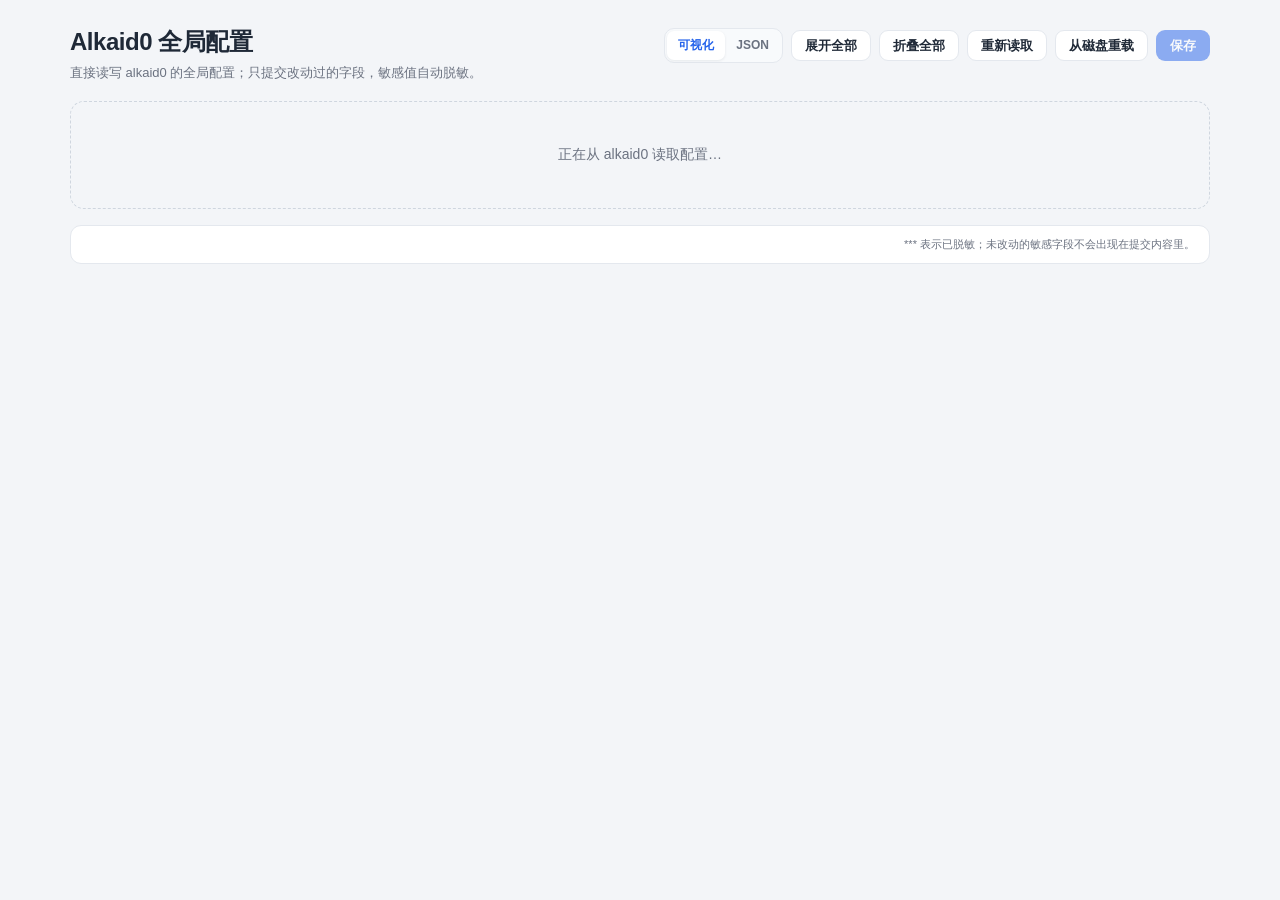
<file: views/remote/index.html>
<!doctype html>
<html lang="zh-CN">
  <head>
    <meta charset="utf-8" />
    <meta name="viewport" content="width=device-width, initial-scale=1" />
    <title>Alkaid0 全局配置</title>
    <link rel="stylesheet" href="./style.css" />
  </head>
  <body>
    <main class="page">
      <header class="page-header">
        <div class="title-block">
          <div class="title-line">
            <h1 data-i18n="views.remote.ui.title" data-fallback="Alkaid0 全局配置">
              Alkaid0 全局配置
            </h1>
            <span id="version" class="pill" hidden></span>
            <span id="server" class="pill mono" hidden></span>
          </div>
          <p
            class="subtitle"
            data-i18n="views.remote.ui.subtitle"
            data-fallback="直接读写 alkaid0 的全局配置；只提交改动过的字段，敏感值自动脱敏。"
          >
            直接读写 alkaid0 的全局配置；只提交改动过的字段，敏感值自动脱敏。
          </p>
        </div>
        <div class="toolbar">
          <div class="tabs" role="tablist">
            <button
              id="mode-tree"
              class="tab is-active"
              type="button"
              role="tab"
              aria-selected="true"
              data-i18n="views.remote.ui.tree"
              data-fallback="可视化"
            >
              可视化
            </button>
            <button
              id="mode-json"
              class="tab"
              type="button"
              role="tab"
              aria-selected="false"
              data-i18n="views.remote.ui.json"
              data-fallback="JSON"
            >
              JSON
            </button>
          </div>
          <button
            id="expand-all"
            class="btn ghost"
            type="button"
            data-i18n="views.remote.ui.expand_all"
            data-fallback="展开全部"
          >
            展开全部
          </button>
          <button
            id="collapse-all"
            class="btn ghost"
            type="button"
            data-i18n="views.remote.ui.collapse_all"
            data-fallback="折叠全部"
          >
            折叠全部
          </button>
          <button
            id="reload"
            class="btn ghost"
            type="button"
            data-i18n="views.remote.ui.reload"
            data-fallback="重新读取"
          >
            重新读取
          </button>
          <button
            id="remote-reload"
            class="btn ghost"
            type="button"
            data-i18n="views.remote.ui.reload_remote"
            data-fallback="从磁盘重载"
          >
            从磁盘重载
          </button>
          <button
            id="wakeup-hook"
            class="btn ghost"
            type="button"
            hidden
            data-fallback="一键安装唤醒钩子"
          >
            一键安装唤醒钩子
          </button>
          <button
            id="save"
            class="btn primary"
            type="button"
            disabled
            data-i18n="views.remote.ui.save"
            data-fallback="保存"
          >
            保存
          </button>
        </div>
      </header>

      <div id="banner" class="banner" hidden>
        <span id="banner-text"></span>
      </div>

      <section id="tree" class="tree" aria-live="polite" aria-busy="true">
        <div
          class="placeholder"
          data-i18n="views.remote.ui.loading"
          data-fallback="正在从 alkaid0 读取配置…"
        >
          正在从 alkaid0 读取配置…
        </div>
      </section>

      <section id="json-panel" class="json-panel" hidden>
        <div class="json-toolbar">
          <button
            id="apply-json"
            class="btn primary"
            type="button"
            data-i18n="views.remote.ui.apply_json"
            data-fallback="应用 JSON"
          >
            应用 JSON
          </button>
          <button
            id="format-json"
            class="btn ghost"
            type="button"
            data-i18n="views.remote.ui.format_json"
            data-fallback="格式化"
          >
            格式化
          </button>
          <button
            id="sync-json"
            class="btn ghost"
            type="button"
            data-i18n="views.remote.ui.sync_json"
            data-fallback="放弃编辑"
          >
            放弃编辑
          </button>
          <span
            class="hint"
            data-i18n="views.remote.ui.json_hint"
            data-fallback="这里编辑的是完整配置草稿；应用后仍需点「保存」才会写入 alkaid0。$schema 不会提交。"
          >
            这里编辑的是完整配置草稿；应用后仍需点「保存」才会写入 alkaid0。$schema 不会提交。
          </span>
        </div>
        <textarea
          id="json-editor"
          class="json-editor"
          spellcheck="false"
          autocomplete="off"
          aria-label="JSON"
        ></textarea>
        <div id="json-error" class="json-error" hidden></div>
      </section>

      <div id="modal" class="modal" hidden>
        <div class="modal-card" role="dialog" aria-modal="true" aria-labelledby="modal-text">
          <p id="modal-text" class="modal-text"></p>
          <div class="modal-actions">
            <button
              id="modal-cancel"
              class="btn ghost"
              type="button"
              data-i18n="views.remote.ui.cancel"
              data-fallback="取消"
            >
              取消
            </button>
            <button
              id="modal-ok"
              class="btn primary"
              type="button"
              data-i18n="views.remote.ui.confirm"
              data-fallback="确定"
            >
              确定
            </button>
          </div>
        </div>
      </div>

      <footer class="statusbar">
        <span id="status" class="status" role="status" aria-live="polite"></span>
        <span
          class="hint"
          data-i18n="views.remote.ui.masked_short"
          data-fallback="*** 表示已脱敏；未改动的敏感字段不会出现在提交内容里。"
        >
          *** 表示已脱敏；未改动的敏感字段不会出现在提交内容里。
        </span>
      </footer>
    </main>
    <script type="module" src="./app.js"></script>
  </body>
</html>
</file>
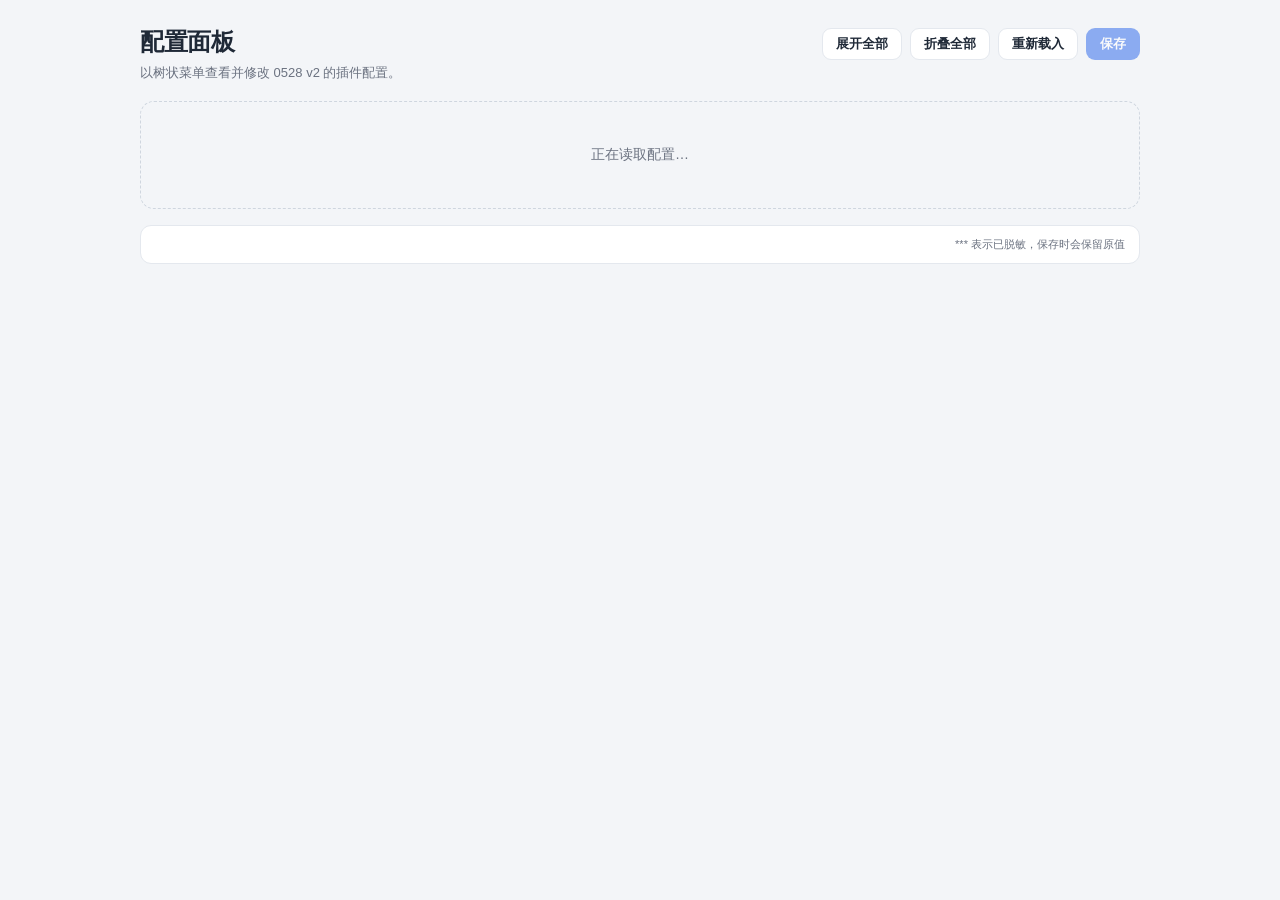
<file: views/settings/index.html>
<!doctype html>
<html lang="zh-CN">
  <head>
    <meta charset="utf-8" />
    <meta name="viewport" content="width=device-width, initial-scale=1" />
    <title>0528 v2</title>
    <link rel="stylesheet" href="./style.css" />
  </head>
  <body>
    <main class="page">
      <header class="page-header">
        <div class="title-block">
          <div class="title-line">
            <h1 data-i18n="views.settings.ui.title" data-fallback="配置面板">配置面板</h1>
            <span id="version" class="version" hidden></span>
          </div>
          <p
            class="subtitle"
            data-i18n="views.settings.ui.subtitle"
            data-fallback="以树状菜单查看并修改 0528 v2 的插件配置。"
          >
            以树状菜单查看并修改 0528 v2 的插件配置。
          </p>
        </div>
        <div class="toolbar">
          <button
            id="expand-all"
            class="btn ghost"
            type="button"
            data-i18n="views.settings.ui.expand_all"
            data-fallback="展开全部"
          >
            展开全部
          </button>
          <button
            id="collapse-all"
            class="btn ghost"
            type="button"
            data-i18n="views.settings.ui.collapse_all"
            data-fallback="折叠全部"
          >
            折叠全部
          </button>
          <button
            id="reload"
            class="btn ghost"
            type="button"
            data-i18n="views.settings.ui.reload"
            data-fallback="重新载入"
          >
            重新载入
          </button>
          <button
            id="save"
            class="btn primary"
            type="button"
            disabled
            data-i18n="views.settings.ui.save"
            data-fallback="保存"
          >
            保存
          </button>
        </div>
      </header>

      <div id="banner" class="banner" hidden>
        <span id="banner-text"></span>
      </div>

      <section id="tree" class="tree" aria-live="polite" aria-busy="true">
        <div
          class="placeholder"
          data-i18n="views.settings.ui.loading"
          data-fallback="正在读取配置…"
        >
          正在读取配置…
        </div>
      </section>

      <footer class="statusbar">
        <span id="status" class="status" role="status" aria-live="polite"></span>
        <span
          class="hint"
          data-i18n="views.settings.ui.masked_short"
          data-fallback="*** 表示已脱敏，保存时会保留原值"
        >
          *** 表示已脱敏，保存时会保留原值
        </span>
      </footer>
    </main>
    <script type="module" src="./app.js"></script>
  </body>
</html>
</file>
<file: views/remote/style.css>
:root {
  color-scheme: light;
  --bg: #f3f5f8;
  --panel: #ffffff;
  --panel-2: #f8fafc;
  --text: #1f2937;
  --muted: #6b7280;
  --border: #e4e8ee;
  --border-strong: #cfd6df;
  --accent: #2563eb;
  --accent-strong: #1d4ed8;
  --accent-weak: #e8efff;
  --danger: #b42318;
  --danger-weak: #fee4e2;
  --warning: #93540a;
  --warning-weak: #fff4df;
  --ok: #067647;
  --ok-weak: #e7f8ef;
  --shadow: 0 1px 2px rgba(16, 24, 40, 0.04), 0 12px 32px rgba(16, 24, 40, 0.05);
  --radius: 14px;
}

[data-theme="dark"] {
  color-scheme: dark;
  --bg: #0f141b;
  --panel: #161c25;
  --panel-2: #1b2230;
  --text: #e5e9f0;
  --muted: #98a2b3;
  --border: #273142;
  --border-strong: #3a465b;
  --accent: #6ea0ff;
  --accent-strong: #8ab4ff;
  --accent-weak: #1b2a4a;
  --danger: #ff8d85;
  --danger-weak: #3a1b1b;
  --warning: #f5c26b;
  --warning-weak: #33260f;
  --ok: #6ce9a6;
  --ok-weak: #11291f;
  --shadow: 0 1px 2px rgba(0, 0, 0, 0.25), 0 18px 48px rgba(0, 0, 0, 0.28);
}

* {
  box-sizing: border-box;
}

[hidden] {
  display: none !important;
}

html,
body {
  margin: 0;
  min-height: 100%;
}

body {
  background: var(--bg);
  color: var(--text);
  font-family:
    -apple-system, BlinkMacSystemFont, "Segoe UI", "Noto Sans SC",
    "PingFang SC", "Microsoft YaHei", sans-serif;
  font-size: 14px;
  line-height: 1.55;
  -webkit-font-smoothing: antialiased;
}

.page {
  width: min(100%, 1180px);
  margin: 0 auto;
  padding: 28px 20px 40px;
}

.page-header {
  display: flex;
  flex-wrap: wrap;
  align-items: flex-start;
  justify-content: space-between;
  gap: 18px;
  margin-bottom: 18px;
}

.title-block {
  min-width: 260px;
  flex: 1 1 360px;
}

.title-line {
  display: flex;
  align-items: center;
  gap: 8px;
  flex-wrap: wrap;
}

h1 {
  margin: 0;
  font-size: 24px;
  line-height: 1.2;
  letter-spacing: -0.02em;
}

.subtitle {
  margin: 6px 0 0;
  color: var(--muted);
  font-size: 13px;
}

.pill {
  display: inline-flex;
  align-items: center;
  max-width: 100%;
  padding: 2px 8px;
  border: 1px solid var(--border);
  border-radius: 999px;
  color: var(--muted);
  font-size: 11px;
  font-variant-numeric: tabular-nums;
  overflow: hidden;
  text-overflow: ellipsis;
  white-space: nowrap;
}

.toolbar {
  display: flex;
  flex-wrap: wrap;
  align-items: center;
  justify-content: flex-end;
  gap: 8px;
}

.tabs {
  display: inline-flex;
  padding: 2px;
  border: 1px solid var(--border);
  border-radius: 10px;
  background: var(--panel-2);
}

.tab {
  appearance: none;
  border: none;
  border-radius: 7px;
  padding: 5px 11px;
  background: transparent;
  color: var(--muted);
  font: inherit;
  font-size: 12px;
  font-weight: 600;
  cursor: pointer;
}

.tab.is-active {
  background: var(--panel);
  color: var(--accent);
  box-shadow: 0 1px 3px rgba(16, 24, 40, 0.08);
}

.btn {
  appearance: none;
  border: 1px solid transparent;
  border-radius: 9px;
  padding: 7px 13px;
  font: inherit;
  font-size: 13px;
  font-weight: 600;
  line-height: 1.2;
  cursor: pointer;
  transition:
    background-color 0.16s ease,
    border-color 0.16s ease,
    color 0.16s ease,
    transform 0.06s ease;
}

.btn:active {
  transform: translateY(1px);
}

.btn:focus-visible,
.tab:focus-visible {
  outline: 2px solid var(--accent);
  outline-offset: 2px;
}

.btn.primary {
  background: var(--accent);
  color: #ffffff;
}

.btn.primary:hover:not(:disabled) {
  background: var(--accent-strong);
}

[data-theme="dark"] .btn.primary {
  color: #0b1220;
}

.btn.ghost {
  background: var(--panel);
  border-color: var(--border);
  color: var(--text);
}

.btn.ghost:hover:not(:disabled) {
  border-color: var(--border-strong);
  background: var(--panel-2);
}

.btn.danger {
  background: transparent;
  border-color: transparent;
  color: var(--danger);
}

.btn.danger:hover:not(:disabled) {
  background: var(--danger-weak);
}

.btn:disabled {
  cursor: not-allowed;
  opacity: 0.5;
}

.btn.small {
  padding: 3px 8px;
  font-size: 11px;
  font-weight: 500;
}

.banner {
  display: flex;
  gap: 10px;
  margin-bottom: 14px;
  padding: 11px 14px;
  border: 1px solid var(--border);
  border-left: 3px solid var(--accent);
  border-radius: 10px;
  background: var(--panel);
  color: var(--muted);
  font-size: 13px;
}

.banner.warning {
  border-left-color: var(--warning);
  background: var(--warning-weak);
  color: var(--warning);
}

.tree {
  display: flex;
  flex-direction: column;
  gap: 12px;
}

.placeholder {
  padding: 42px 20px;
  border: 1px dashed var(--border-strong);
  border-radius: var(--radius);
  color: var(--muted);
  text-align: center;
}

.placeholder.error {
  border-color: var(--danger);
  color: var(--danger);
  background: var(--danger-weak);
}

.placeholder .btn {
  margin-top: 10px;
}

.node {
  overflow: hidden;
  border: 1px solid var(--border);
  border-radius: var(--radius);
  background: var(--panel);
}

.tree > .node {
  box-shadow: var(--shadow);
}

.node .node {
  border-radius: 10px;
  background: var(--panel-2);
}

.node > summary {
  display: flex;
  align-items: center;
  gap: 10px;
  padding: 13px 15px;
  cursor: pointer;
  list-style: none;
  user-select: none;
}

.node > summary::-webkit-details-marker {
  display: none;
}

.node > summary:focus-visible {
  outline: 2px solid var(--accent);
  outline-offset: -2px;
}

.node[open] > summary {
  border-bottom: 1px solid var(--border);
}

.chevron {
  display: inline-flex;
  align-items: center;
  justify-content: center;
  width: 21px;
  height: 21px;
  border-radius: 6px;
  background: var(--panel-2);
  color: var(--muted);
  flex: 0 0 auto;
  transition: transform 0.18s ease;
}

.node[open] > summary .chevron {
  transform: rotate(90deg);
  color: var(--accent);
}

.summary-text {
  min-width: 0;
  flex: 1 1 auto;
}

.summary-title {
  display: flex;
  align-items: center;
  gap: 7px;
  flex-wrap: wrap;
  font-size: 14px;
  font-weight: 650;
}

.tree > .node > summary .summary-title {
  font-size: 15px;
}

.summary-desc {
  margin-top: 2px;
  color: var(--muted);
  font-size: 12px;
  overflow-wrap: anywhere;
}

.count {
  display: inline-flex;
  align-items: center;
  justify-content: center;
  min-width: 21px;
  height: 19px;
  padding: 0 6px;
  border-radius: 999px;
  background: var(--accent-weak);
  color: var(--accent);
  font-size: 10px;
  font-weight: 600;
  font-variant-numeric: tabular-nums;
}

.node-body {
  margin: 0 13px 11px;
  padding: 0 0 0 12px;
  border-left: 2px solid var(--border);
}

.tree > .node > .node-body {
  margin: 0 15px 14px;
  padding-left: 14px;
}

.map-entry,
.array-item {
  overflow: hidden;
  margin-top: 9px;
  border: 1px solid var(--border);
  border-radius: 10px;
  background: var(--panel);
}

.map-entry > summary,
.array-item > summary {
  display: flex;
  align-items: center;
  gap: 8px;
  padding: 9px 11px;
  cursor: pointer;
  list-style: none;
  user-select: none;
}

.map-entry > summary::-webkit-details-marker,
.array-item > summary::-webkit-details-marker {
  display: none;
}

.map-entry[open] > summary,
.array-item[open] > summary {
  border-bottom: 1px solid var(--border);
  background: var(--panel-2);
}

.entry-title {
  min-width: 0;
  font-family: ui-monospace, SFMono-Regular, Menlo, Consolas, monospace;
  font-size: 12px;
  font-weight: 600;
  overflow-wrap: anywhere;
}

.entry-hint {
  min-width: 0;
  color: var(--muted);
  font-size: 11px;
  overflow: hidden;
  text-overflow: ellipsis;
  white-space: nowrap;
}

.entry-body {
  padding: 10px 11px 12px;
}

.entry-actions,
.row-actions,
.array-actions {
  display: flex;
  flex-wrap: wrap;
  align-items: center;
  gap: 6px;
}

.entry-actions {
  margin-bottom: 8px;
}

.key-row {
  display: flex;
  align-items: center;
  gap: 8px;
  margin-bottom: 8px;
}

.key-row label {
  flex: 0 0 auto;
  color: var(--muted);
  font-size: 11px;
}

.key-input {
  max-width: 320px;
  font-family: ui-monospace, SFMono-Regular, Menlo, Consolas, monospace;
  font-size: 12px;
}

.leaf {
  display: grid;
  grid-template-columns: minmax(0, 1fr) minmax(240px, 420px);
  column-gap: 24px;
  row-gap: 4px;
  padding: 11px 4px;
  border-top: 1px dashed var(--border);
}

.leaf:first-child {
  border-top: none;
}

.leaf.is-dirty {
  background: linear-gradient(90deg, transparent, var(--accent-weak) 240%);
}

.leaf-head {
  display: flex;
  align-items: center;
  gap: 6px;
  flex-wrap: wrap;
  min-width: 0;
}

.leaf-title {
  font-weight: 600;
  overflow-wrap: anywhere;
}

.leaf-hint {
  grid-column: 1;
  color: var(--muted);
  font-size: 11px;
  white-space: pre-wrap;
  overflow-wrap: anywhere;
}

.leaf-control {
  grid-column: 2;
  grid-row: 1 / span 2;
  align-self: start;
  min-width: 0;
}

.leaf-meta {
  grid-column: 1;
  display: flex;
  flex-wrap: wrap;
  gap: 4px 12px;
  color: var(--muted);
  font-size: 11px;
}

.leaf-meta code {
  padding: 1px 5px;
  border-radius: 5px;
  background: var(--panel-2);
  color: var(--text);
  font-family: ui-monospace, SFMono-Regular, Menlo, Consolas, monospace;
  font-size: 11px;
  overflow-wrap: anywhere;
}

.dirty-dot {
  display: none;
  width: 7px;
  height: 7px;
  border-radius: 50%;
  background: var(--accent);
  flex: 0 0 auto;
}

.is-dirty > .dirty-dot,
.is-dirty .leaf-head > .dirty-dot,
.is-dirty > summary .dirty-dot {
  display: inline-block;
}

.badge {
  display: inline-flex;
  align-items: center;
  padding: 1px 7px;
  border-radius: 999px;
  background: var(--panel-2);
  color: var(--muted);
  font-size: 10px;
  font-weight: 600;
  line-height: 1.5;
  white-space: nowrap;
}

.badge.secret {
  background: var(--warning-weak);
  color: var(--warning);
}

.badge.readonly {
  background: var(--accent-weak);
  color: var(--accent);
}

.badge.restart {
  background: var(--danger-weak);
  color: var(--danger);
}

.input-wrap {
  display: flex;
  align-items: stretch;
  gap: 6px;
}

.input,
select,
textarea {
  width: 100%;
  min-width: 0;
  border: 1px solid var(--border-strong);
  border-radius: 9px;
  padding: 7px 10px;
  background: var(--panel);
  color: var(--text);
  font: inherit;
  font-size: 13px;
  transition:
    border-color 0.16s ease,
    box-shadow 0.16s ease;
}

.input:hover,
select:hover,
textarea:hover {
  border-color: var(--muted);
}

.input:focus,
select:focus,
textarea:focus {
  outline: none;
  border-color: var(--accent);
  box-shadow: 0 0 0 3px var(--accent-weak);
}

.input:disabled {
  background: var(--panel-2);
  color: var(--muted);
  cursor: not-allowed;
}

textarea {
  min-height: 84px;
  resize: vertical;
  font-family: ui-monospace, SFMono-Regular, Menlo, Consolas, monospace;
  font-size: 12px;
}

.input.mono,
.mono {
  font-family: ui-monospace, SFMono-Regular, Menlo, Consolas, monospace;
  font-size: 12px;
}

.input.invalid,
textarea.invalid {
  border-color: var(--danger);
  background: var(--danger-weak);
}

.field-error {
  margin-top: 4px;
  color: var(--danger);
  font-size: 11px;
}

.switch {
  display: inline-flex;
  align-items: center;
  gap: 9px;
  cursor: pointer;
  user-select: none;
}

.switch input {
  position: absolute;
  width: 1px;
  height: 1px;
  opacity: 0;
  pointer-events: none;
}

.switch-track {
  position: relative;
  width: 42px;
  height: 24px;
  border-radius: 999px;
  background: var(--border-strong);
  transition: background-color 0.18s ease;
  flex: 0 0 auto;
}

.switch-track::after {
  content: "";
  position: absolute;
  top: 3px;
  left: 3px;
  width: 18px;
  height: 18px;
  border-radius: 50%;
  background: #ffffff;
  box-shadow: 0 1px 3px rgba(16, 24, 40, 0.25);
  transition: transform 0.18s ease;
}

.switch input:checked + .switch-track {
  background: var(--accent);
}

.switch input:checked + .switch-track::after {
  transform: translateX(18px);
}

.switch input:focus-visible + .switch-track {
  outline: 2px solid var(--accent);
  outline-offset: 2px;
}

.switch-label {
  color: var(--muted);
  font-size: 12px;
}

.reveal {
  flex: 0 0 auto;
  border: 1px solid var(--border);
  border-radius: 8px;
  padding: 0 9px;
  background: var(--panel-2);
  color: var(--muted);
  font: inherit;
  font-size: 11px;
  cursor: pointer;
}

.reveal:hover {
  color: var(--text);
  border-color: var(--border-strong);
}

.empty-note {
  padding: 12px 4px;
  color: var(--muted);
  font-size: 12px;
}

.node-actions {
  display: flex;
  flex-wrap: wrap;
  align-items: center;
  gap: 6px;
  margin-top: 8px;
}

.map-block {
  margin-top: 9px;
  padding-top: 8px;
  border-top: 1px dashed var(--border);
}

.map-head {
  display: flex;
  flex-wrap: wrap;
  align-items: center;
  justify-content: space-between;
  gap: 7px;
}

.map-title {
  color: var(--muted);
  font-size: 12px;
  font-weight: 600;
}

.add-row {
  display: flex;
  align-items: center;
  gap: 6px;
  margin-top: 9px;
}

.add-row .input {
  flex: 1 1 auto;
  max-width: 320px;
}

.modal {
  position: fixed;
  inset: 0;
  z-index: 50;
  display: flex;
  align-items: center;
  justify-content: center;
  padding: 20px;
  background: rgba(15, 20, 27, 0.55);
}

.modal-card {
  width: min(100%, 540px);
  padding: 18px;
  border: 1px solid var(--border);
  border-radius: 14px;
  background: var(--panel);
  box-shadow: 0 24px 64px rgba(16, 24, 40, 0.28);
}

.modal-text {
  margin: 0 0 14px;
  color: var(--text);
  font-size: 13px;
  white-space: pre-wrap;
  overflow-wrap: anywhere;
}

.modal-actions {
  display: flex;
  justify-content: flex-end;
  gap: 8px;
}

.json-panel {
  border: 1px solid var(--border);
  border-radius: var(--radius);
  background: var(--panel);
  box-shadow: var(--shadow);
  overflow: hidden;
}

.json-toolbar {
  display: flex;
  flex-wrap: wrap;
  align-items: center;
  gap: 8px;
  padding: 10px 12px;
  border-bottom: 1px solid var(--border);
  background: var(--panel-2);
}

.json-toolbar .hint {
  flex: 1 1 260px;
}

.json-editor {
  display: block;
  width: 100%;
  min-height: 62vh;
  border: none;
  border-radius: 0;
  padding: 14px;
  background: var(--panel);
  color: var(--text);
  font-family: ui-monospace, SFMono-Regular, Menlo, Consolas, monospace;
  font-size: 12px;
  line-height: 1.6;
  resize: vertical;
}

.json-editor:focus {
  outline: 2px solid var(--accent);
  outline-offset: -2px;
  box-shadow: none;
}

.json-error {
  padding: 9px 13px;
  border-top: 1px solid var(--danger);
  background: var(--danger-weak);
  color: var(--danger);
  font-size: 12px;
  white-space: pre-wrap;
}

.statusbar {
  display: flex;
  flex-wrap: wrap;
  align-items: center;
  justify-content: space-between;
  gap: 8px 16px;
  margin-top: 16px;
  padding: 10px 14px;
  border: 1px solid var(--border);
  border-radius: 11px;
  background: var(--panel);
  color: var(--muted);
  font-size: 12px;
}

.status.ok {
  color: var(--ok);
}

.status.error {
  color: var(--danger);
}

.status.warning {
  color: var(--warning);
}

.hint {
  color: var(--muted);
  font-size: 11px;
}

@media (max-width: 760px) {
  .page {
    padding: 18px 12px 30px;
  }

  .page-header {
    gap: 12px;
  }

  h1 {
    font-size: 20px;
  }

  .toolbar {
    width: 100%;
    justify-content: flex-start;
  }

  .toolbar .btn {
    flex: 1 1 auto;
  }

  .leaf {
    grid-template-columns: 1fr;
    row-gap: 7px;
  }

  .leaf-control,
  .leaf-hint,
  .leaf-meta {
    grid-column: 1;
    grid-row: auto;
  }

  .node-body,
  .tree > .node > .node-body {
    margin-right: 10px;
    padding-left: 10px;
  }
}
</file>
<file: views/settings/style.css>
:root {
  color-scheme: light;
  --bg: #f3f5f8;
  --panel: #ffffff;
  --panel-2: #f8fafc;
  --text: #1f2937;
  --muted: #6b7280;
  --border: #e4e8ee;
  --border-strong: #cfd6df;
  --accent: #2563eb;
  --accent-strong: #1d4ed8;
  --accent-weak: #e8efff;
  --danger: #b42318;
  --danger-weak: #fee4e2;
  --warning: #93540a;
  --warning-weak: #fff4df;
  --ok: #067647;
  --ok-weak: #e7f8ef;
  --shadow: 0 1px 2px rgba(16, 24, 40, 0.04), 0 12px 32px rgba(16, 24, 40, 0.05);
  --radius: 14px;
}

[data-theme="dark"] {
  color-scheme: dark;
  --bg: #0f141b;
  --panel: #161c25;
  --panel-2: #1b2230;
  --text: #e5e9f0;
  --muted: #98a2b3;
  --border: #273142;
  --border-strong: #3a465b;
  --accent: #6ea0ff;
  --accent-strong: #8ab4ff;
  --accent-weak: #1b2a4a;
  --danger: #ff8d85;
  --danger-weak: #3a1b1b;
  --warning: #f5c26b;
  --warning-weak: #33260f;
  --ok: #6ce9a6;
  --ok-weak: #11291f;
  --shadow: 0 1px 2px rgba(0, 0, 0, 0.25), 0 18px 48px rgba(0, 0, 0, 0.28);
}

* {
  box-sizing: border-box;
}

[hidden] {
  display: none !important;
}

html,
body {
  margin: 0;
  min-height: 100%;
}

body {
  background: var(--bg);
  color: var(--text);
  font-family:
    -apple-system, BlinkMacSystemFont, "Segoe UI", "Noto Sans SC",
    "PingFang SC", "Microsoft YaHei", sans-serif;
  font-size: 14px;
  line-height: 1.55;
  -webkit-font-smoothing: antialiased;
}

.page {
  width: min(100%, 1040px);
  margin: 0 auto;
  padding: 28px 20px 40px;
}

.page-header {
  display: flex;
  flex-wrap: wrap;
  align-items: flex-start;
  justify-content: space-between;
  gap: 18px;
  margin-bottom: 18px;
}

.title-block {
  min-width: 220px;
}

.title-line {
  display: flex;
  align-items: center;
  gap: 10px;
  flex-wrap: wrap;
}

h1 {
  margin: 0;
  font-size: 24px;
  line-height: 1.2;
  letter-spacing: -0.02em;
}

.version {
  display: inline-flex;
  align-items: center;
  padding: 2px 8px;
  border: 1px solid var(--border);
  border-radius: 999px;
  color: var(--muted);
  font-size: 12px;
  font-variant-numeric: tabular-nums;
}

.subtitle {
  margin: 6px 0 0;
  color: var(--muted);
  font-size: 13px;
}

.toolbar {
  display: flex;
  flex-wrap: wrap;
  gap: 8px;
}

.btn {
  appearance: none;
  border: 1px solid transparent;
  border-radius: 9px;
  padding: 7px 13px;
  font: inherit;
  font-size: 13px;
  font-weight: 600;
  line-height: 1.2;
  cursor: pointer;
  transition:
    background-color 0.16s ease,
    border-color 0.16s ease,
    color 0.16s ease,
    transform 0.06s ease;
}

.btn:active {
  transform: translateY(1px);
}

.btn:focus-visible {
  outline: 2px solid var(--accent);
  outline-offset: 2px;
}

.btn.primary {
  background: var(--accent);
  color: #ffffff;
}

.btn.primary:hover:not(:disabled) {
  background: var(--accent-strong);
}

[data-theme="dark"] .btn.primary {
  color: #0b1220;
}

.btn.ghost {
  background: var(--panel);
  border-color: var(--border);
  color: var(--text);
}

.btn.ghost:hover:not(:disabled) {
  border-color: var(--border-strong);
  background: var(--panel-2);
}

.btn:disabled {
  cursor: not-allowed;
  opacity: 0.5;
}

.btn.small {
  padding: 3px 9px;
  font-size: 12px;
  font-weight: 500;
}

.banner {
  display: flex;
  gap: 10px;
  margin-bottom: 14px;
  padding: 11px 14px;
  border: 1px solid var(--border);
  border-left: 3px solid var(--accent);
  border-radius: 10px;
  background: var(--panel);
  color: var(--muted);
  font-size: 13px;
}

.banner.warning {
  border-left-color: var(--warning);
  background: var(--warning-weak);
  color: var(--warning);
}

.tree {
  display: flex;
  flex-direction: column;
  gap: 12px;
}

.placeholder {
  padding: 42px 20px;
  border: 1px dashed var(--border-strong);
  border-radius: var(--radius);
  color: var(--muted);
  text-align: center;
}

.group {
  overflow: hidden;
  border: 1px solid var(--border);
  border-radius: var(--radius);
  background: var(--panel);
  box-shadow: var(--shadow);
}

.group > summary {
  display: flex;
  align-items: center;
  gap: 12px;
  padding: 15px 17px;
  cursor: pointer;
  list-style: none;
  user-select: none;
}

.group > summary::-webkit-details-marker {
  display: none;
}

.group > summary:focus-visible {
  outline: 2px solid var(--accent);
  outline-offset: -2px;
}

.chevron {
  display: inline-flex;
  align-items: center;
  justify-content: center;
  width: 22px;
  height: 22px;
  border-radius: 7px;
  background: var(--panel-2);
  color: var(--muted);
  flex: 0 0 auto;
  transition: transform 0.18s ease;
}

.group[open] .chevron {
  transform: rotate(90deg);
  color: var(--accent);
}

.summary-text {
  min-width: 0;
  flex: 1 1 auto;
}

.summary-title {
  display: flex;
  align-items: center;
  gap: 8px;
  flex-wrap: wrap;
  font-size: 15px;
  font-weight: 650;
}

.summary-desc {
  margin-top: 2px;
  color: var(--muted);
  font-size: 12px;
}

.count {
  display: inline-flex;
  align-items: center;
  justify-content: center;
  min-width: 22px;
  height: 20px;
  padding: 0 7px;
  border-radius: 999px;
  background: var(--accent-weak);
  color: var(--accent);
  font-size: 11px;
  font-weight: 600;
  font-variant-numeric: tabular-nums;
}

.group-body {
  margin: 0 17px 14px;
  padding: 4px 0 2px 18px;
  border-left: 2px solid var(--border);
}

.field {
  display: grid;
  grid-template-columns: minmax(0, 1fr) minmax(230px, 360px);
  column-gap: 24px;
  row-gap: 4px;
  padding: 14px 0;
  border-top: 1px dashed var(--border);
}

.field:first-child {
  border-top: none;
}

.field-head {
  display: flex;
  align-items: center;
  gap: 7px;
  flex-wrap: wrap;
  min-width: 0;
}

.field-title {
  font-weight: 600;
  overflow-wrap: anywhere;
}

.field-control {
  grid-column: 2;
  grid-row: 1 / span 3;
  align-self: start;
  min-width: 0;
}

.field-hint,
.field-meta {
  grid-column: 1;
  min-width: 0;
}

.field-hint {
  color: var(--muted);
  font-size: 12px;
  white-space: pre-wrap;
  overflow-wrap: anywhere;
}

.field-meta {
  display: flex;
  flex-wrap: wrap;
  gap: 4px 14px;
  margin-top: 2px;
  color: var(--muted);
  font-size: 11px;
}

.field-meta code,
.hint code {
  padding: 1px 5px;
  border-radius: 5px;
  background: var(--panel-2);
  color: var(--text);
  font-family: ui-monospace, SFMono-Regular, Menlo, Consolas, monospace;
  font-size: 11px;
  overflow-wrap: anywhere;
}

.badge {
  display: inline-flex;
  align-items: center;
  padding: 1px 7px;
  border-radius: 999px;
  font-size: 11px;
  font-weight: 600;
  line-height: 1.5;
  white-space: nowrap;
}

.badge.reload {
  background: var(--warning-weak);
  color: var(--warning);
}

.badge.override {
  background: var(--accent-weak);
  color: var(--accent);
}

.badge.masked {
  background: var(--panel-2);
  color: var(--muted);
}

.dirty-dot {
  display: none;
  width: 7px;
  height: 7px;
  border-radius: 50%;
  background: var(--accent);
  flex: 0 0 auto;
}

.field.is-dirty .dirty-dot {
  display: inline-block;
}

.field.is-dirty {
  background: linear-gradient(90deg, transparent, var(--accent-weak) 220%);
}

.input-wrap {
  display: flex;
  align-items: stretch;
  gap: 6px;
}

.input,
select,
textarea {
  width: 100%;
  min-width: 0;
  border: 1px solid var(--border-strong);
  border-radius: 9px;
  padding: 8px 10px;
  background: var(--panel);
  color: var(--text);
  font: inherit;
  font-size: 13px;
  transition:
    border-color 0.16s ease,
    box-shadow 0.16s ease;
}

.input:hover,
textarea:hover {
  border-color: var(--muted);
}

.input:focus,
textarea:focus {
  outline: none;
  border-color: var(--accent);
  box-shadow: 0 0 0 3px var(--accent-weak);
}

textarea {
  min-height: 86px;
  resize: vertical;
  font-family: ui-monospace, SFMono-Regular, Menlo, Consolas, monospace;
}

.input.mono,
.mono {
  font-family: ui-monospace, SFMono-Regular, Menlo, Consolas, monospace;
  font-size: 12px;
}

.switch {
  display: inline-flex;
  align-items: center;
  gap: 9px;
  cursor: pointer;
  user-select: none;
}

.switch input {
  position: absolute;
  width: 1px;
  height: 1px;
  opacity: 0;
  pointer-events: none;
}

.switch-track {
  position: relative;
  width: 42px;
  height: 24px;
  border-radius: 999px;
  background: var(--border-strong);
  transition: background-color 0.18s ease;
  flex: 0 0 auto;
}

.switch-track::after {
  content: "";
  position: absolute;
  top: 3px;
  left: 3px;
  width: 18px;
  height: 18px;
  border-radius: 50%;
  background: #ffffff;
  box-shadow: 0 1px 3px rgba(16, 24, 40, 0.25);
  transition: transform 0.18s ease;
}

.switch input:checked + .switch-track {
  background: var(--accent);
}

.switch input:checked + .switch-track::after {
  transform: translateX(18px);
}

.switch input:focus-visible + .switch-track {
  outline: 2px solid var(--accent);
  outline-offset: 2px;
}

.switch-label {
  color: var(--muted);
  font-size: 12px;
}

.reveal {
  flex: 0 0 auto;
  border: 1px solid var(--border);
  border-radius: 8px;
  padding: 0 9px;
  background: var(--panel-2);
  color: var(--muted);
  font: inherit;
  font-size: 12px;
  cursor: pointer;
}

.reveal:hover {
  color: var(--text);
  border-color: var(--border-strong);
}

.statusbar {
  display: flex;
  flex-wrap: wrap;
  align-items: center;
  justify-content: space-between;
  gap: 8px 16px;
  margin-top: 16px;
  padding: 10px 14px;
  border: 1px solid var(--border);
  border-radius: 11px;
  background: var(--panel);
  color: var(--muted);
  font-size: 12px;
}

.status.ok {
  color: var(--ok);
}

.status.error {
  color: var(--danger);
}

.status.warning {
  color: var(--warning);
}

.hint {
  color: var(--muted);
  font-size: 11px;
}

.empty-note {
  padding: 18px 4px;
  color: var(--muted);
  font-size: 13px;
}

@media (max-width: 720px) {
  .page {
    padding: 18px 12px 30px;
  }

  .page-header {
    gap: 12px;
  }

  h1 {
    font-size: 20px;
  }

  .toolbar {
    width: 100%;
  }

  .toolbar .btn {
    flex: 1 1 auto;
  }

  .field {
    grid-template-columns: 1fr;
    row-gap: 7px;
  }

  .field-control {
    grid-column: 1;
    grid-row: auto;
  }

  .group-body {
    margin-right: 12px;
    padding-left: 12px;
  }
}
</file>
